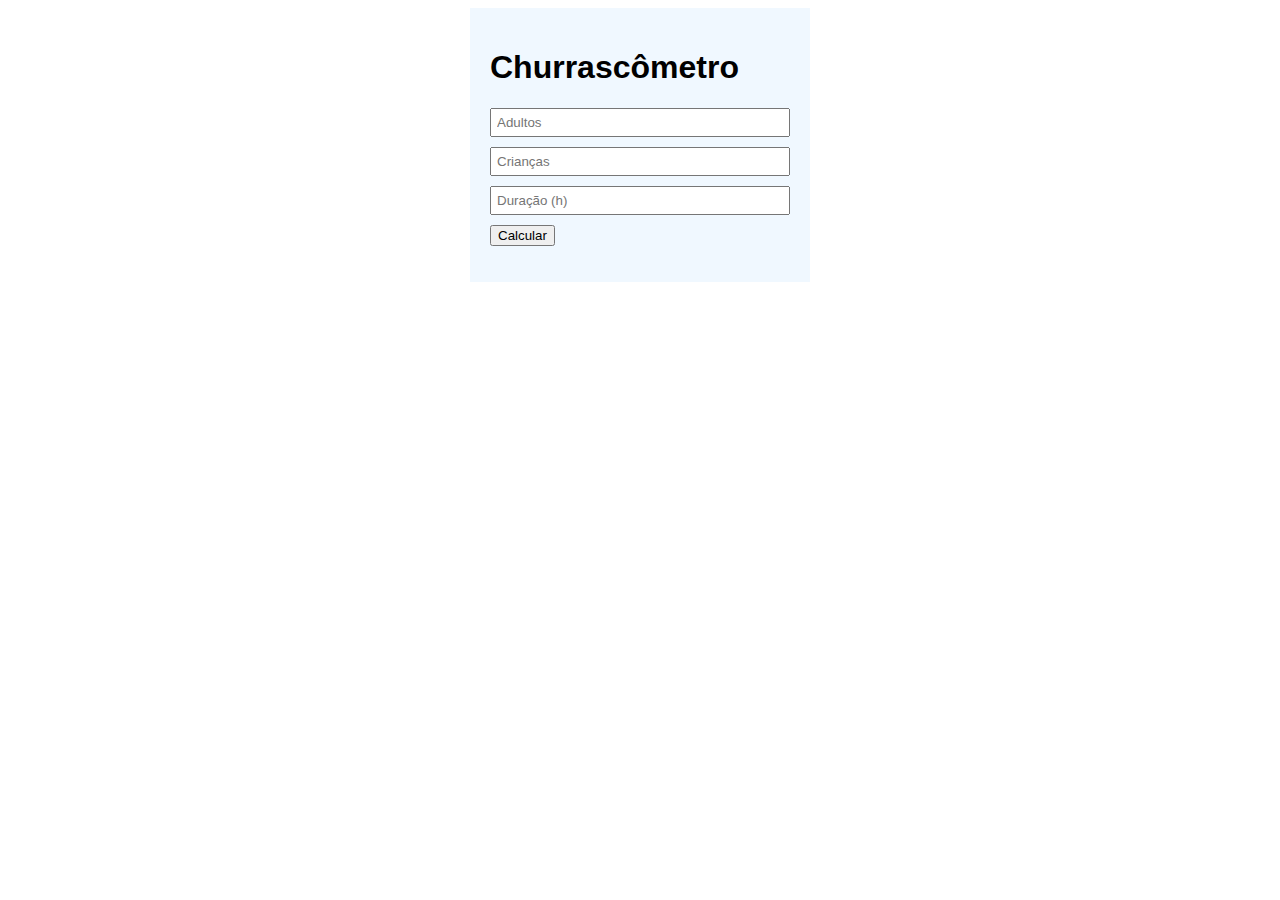
<file: Churrascometro/index.html>
<!DOCTYPE html>
<html lang="en">
<head>
    <meta charset="UTF-8">
    <meta name="viewport" content="width=device-width, initial-scale=1.0">
    <title>Document</title>

    <link href="style/style.css" rel="stylesheet">
</head>
<body>

    <script src="script.js"></script>

    <div id="container">
        <header>
          <h1 id="title">Churrascômetro</h1>
        </header>

         <main>
             <div id="content">
                <input type="number" name="adult" placeholder="Adultos" class="inputs" id="adults">
                <input type="number" name="kid" placeholder="Crianças" class="inputs" id="kids">
                <input type="number" name="time" placeholder="Duração (h)" class="inputs" id="duration">
            </div>
                <input type="submit" name="calcular" value="Calcular" onclick="calculate()">
            <div>
                <p id="resultA"></p>
                <p id="resultC"></p>
                <p id="resultB"></p>
            </div>    
        </main>
    </div>   
    
</body>
</html>
</file>
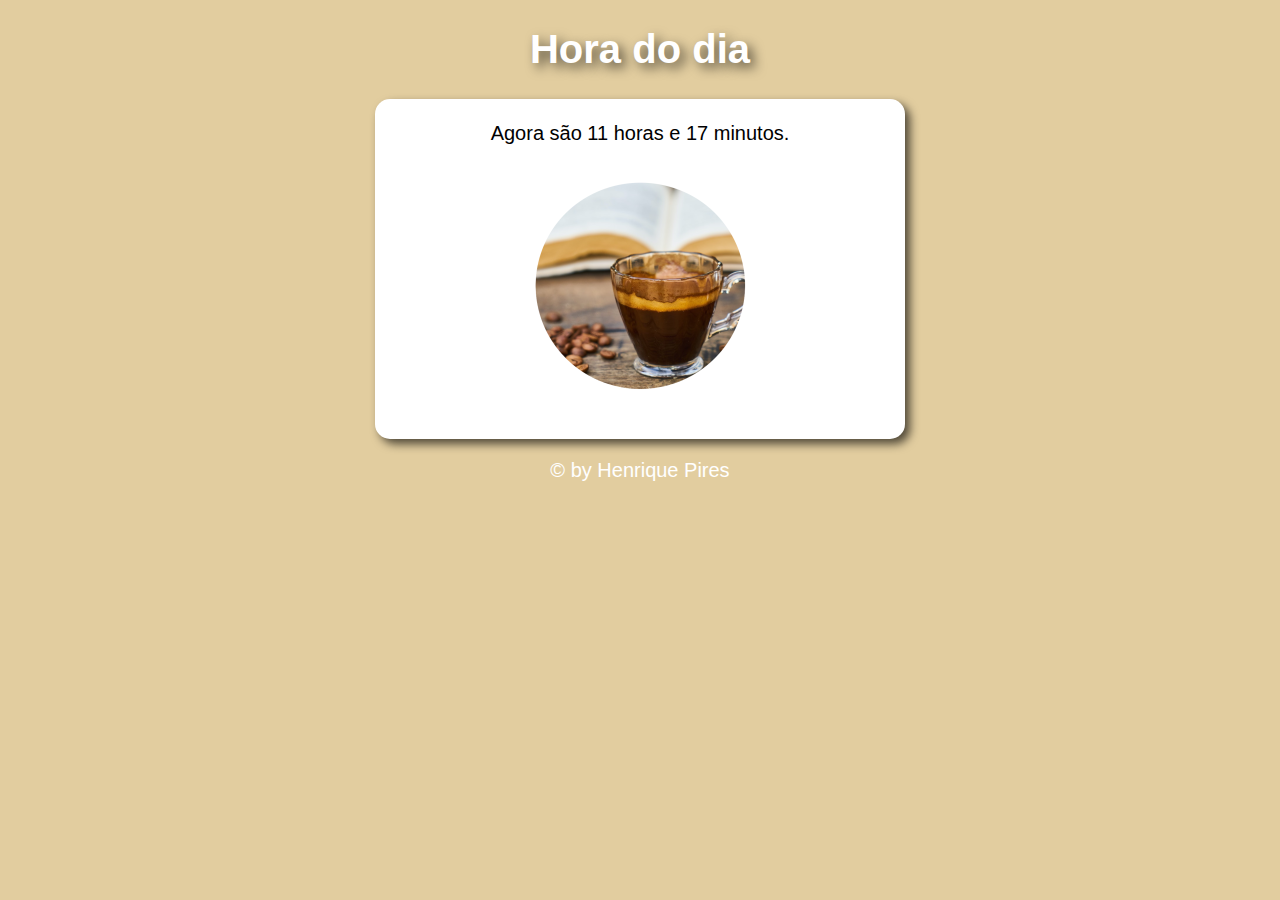
<file: HoraDoDia/index.html>
<!DOCTYPE html>
<html lang="en">
<head>
    <meta charset="UTF-8">
    <meta name="viewport" content="width=device-width, initial-scale=1.0">
    <title>Document</title>
    <link href="style.css" rel="stylesheet">
</head>
<body onload = "load()">
    <header>
        <h1>Hora do dia</h1>

    </header>
    <section>
        <div id="msg">
            Aqui vai aparecer a mensagem...
        </div>
        <div id="foto">
           <img id="imagem" src="./imgs/manha.png">
        </div>
    </section>
    <footer>
        <p>&copy; by Henrique Pires</p>
    </footer>
    <script src="script.js"></script>
</body>
</html>
</file>
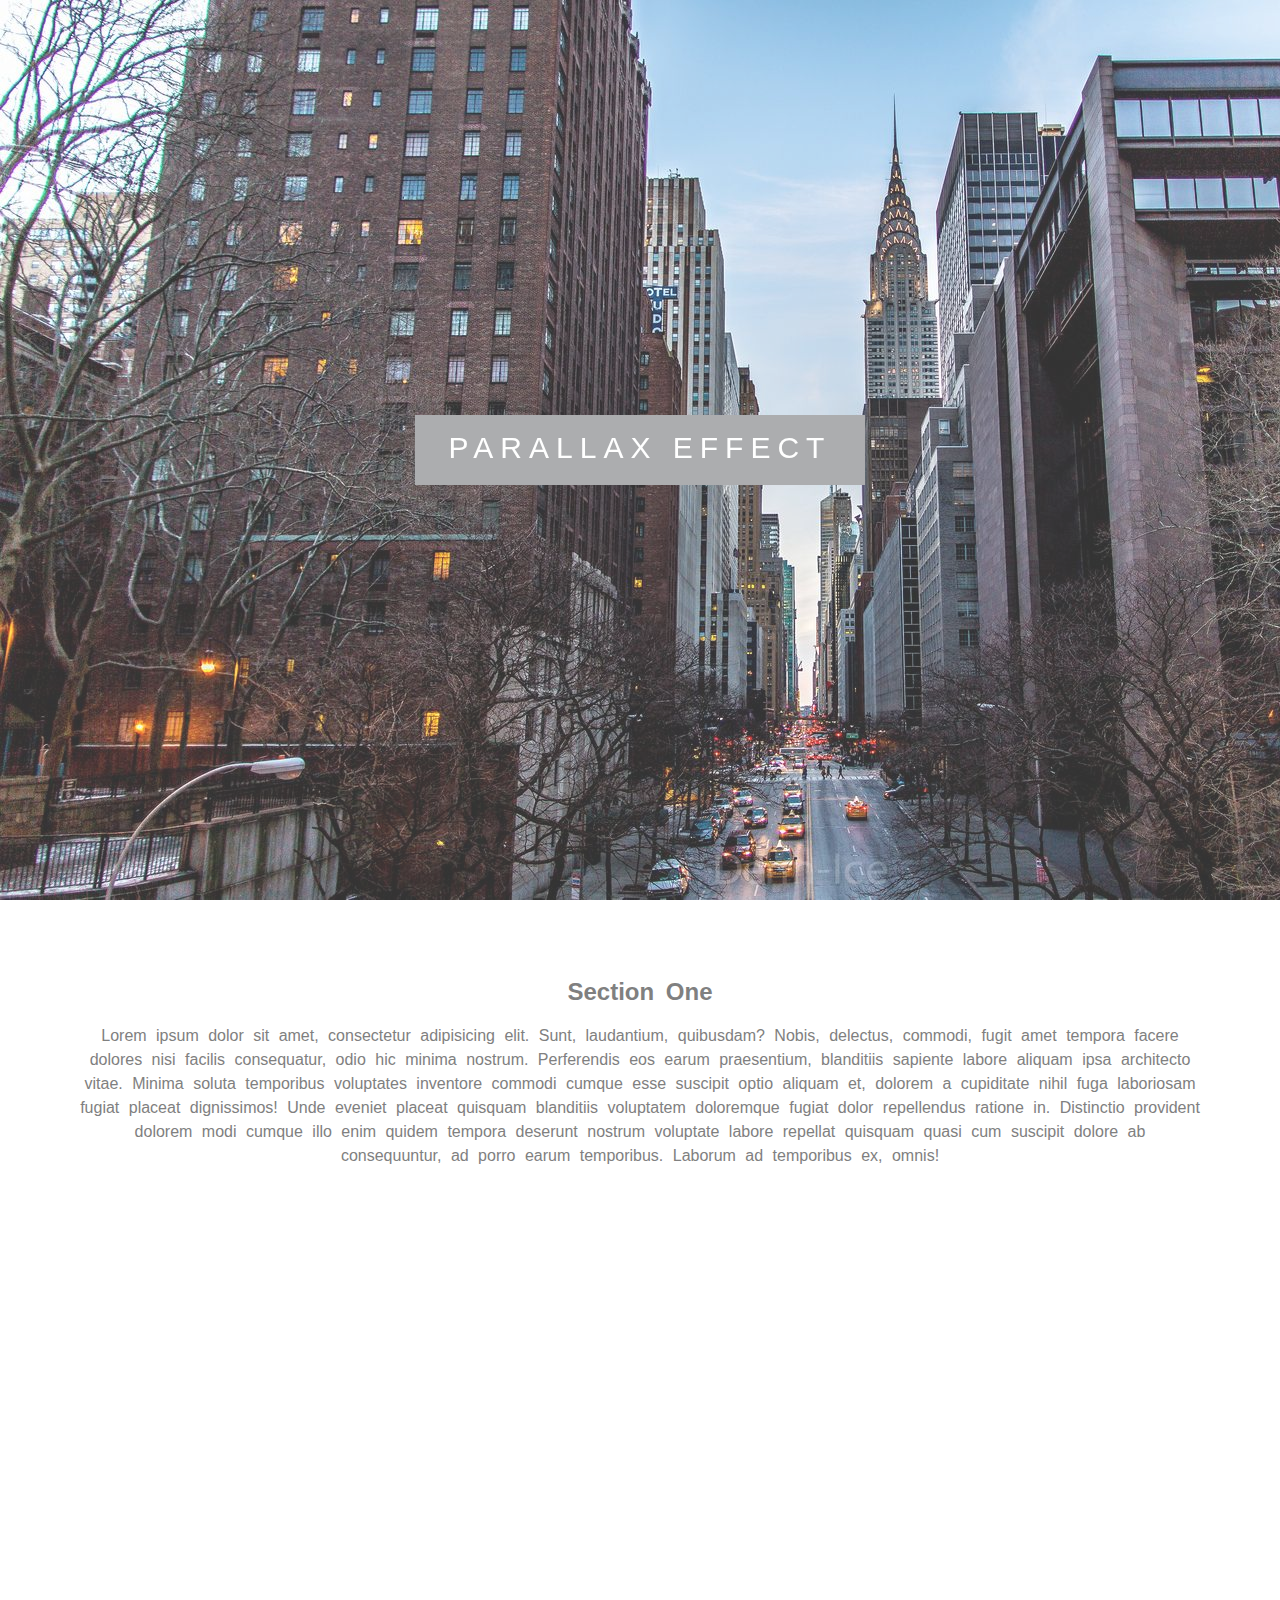
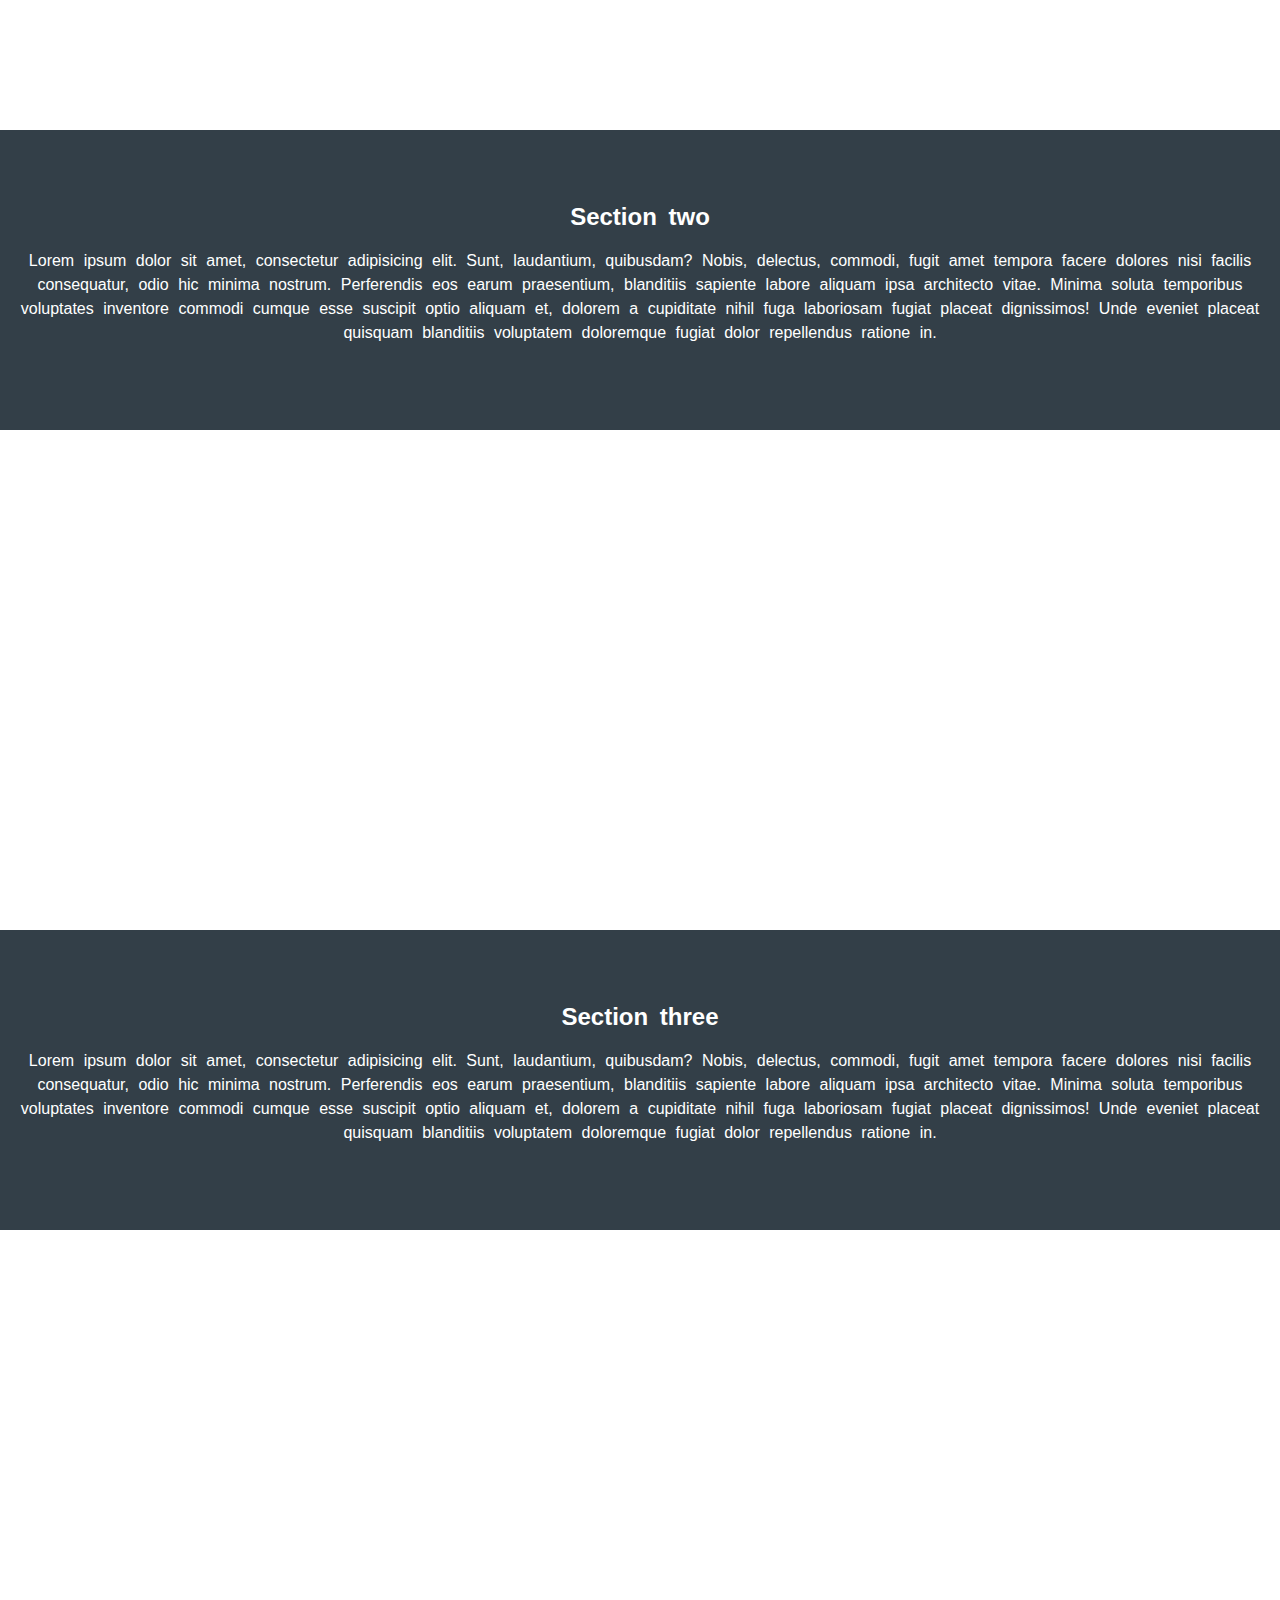
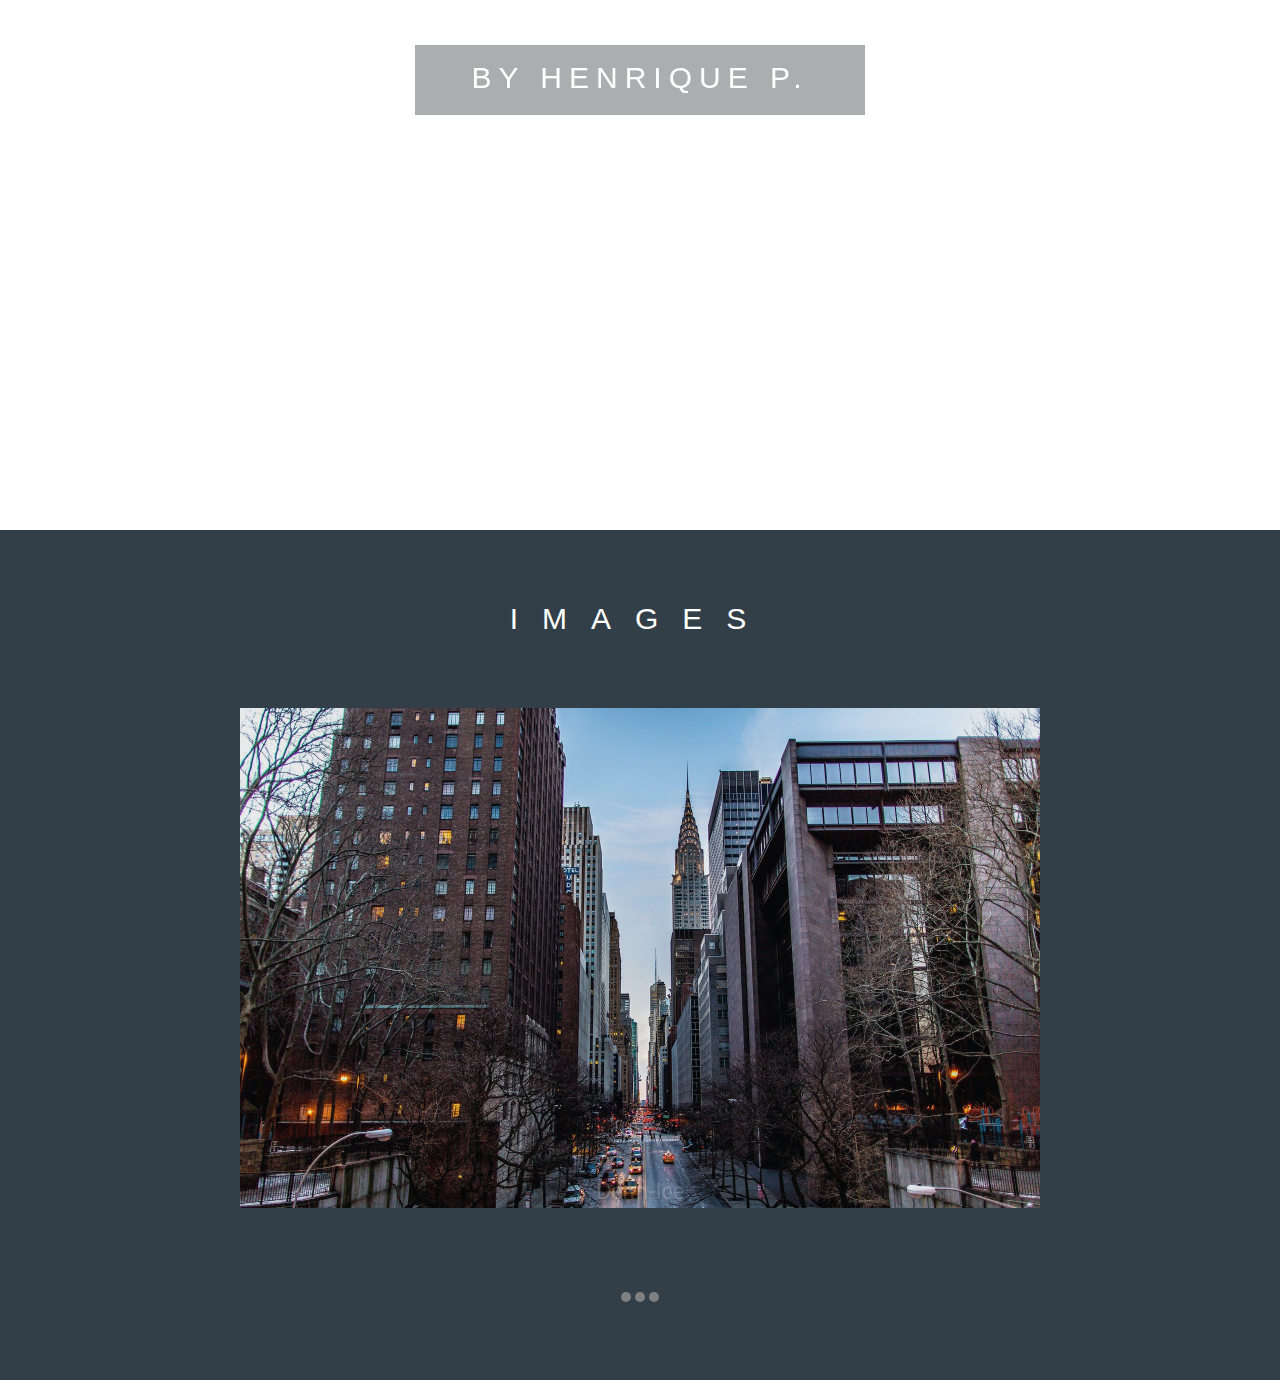
<file: parallaxeffect/index.html>
<!DOCTYPE html>
<html>
    <head>
        <title>Parallax Website Clone</title>
        <meta charset="utf-8">
        <link href="style.css" rel="stylesheet">
    </head>
    <body>
        <div class="container1">
            <div class="box1">
                <p>PARALLAX EFFECT</p>
            </div>
        </div>
        <div class="section1">
            <h2>Section One</h2>
            <p>Lorem ipsum dolor sit amet, consectetur adipisicing elit. 
                Sunt, laudantium, quibusdam? Nobis, delectus, commodi, fugit amet tempora facere dolores nisi facilis consequatur, odio hic minima nostrum. 
                Perferendis eos earum praesentium, blanditiis sapiente labore aliquam ipsa architecto vitae.
                 Minima soluta temporibus voluptates inventore commodi cumque esse suscipit optio aliquam et, dolorem a cupiditate nihil fuga laboriosam fugiat placeat dignissimos! Unde eveniet placeat quisquam blanditiis voluptatem doloremque fugiat dolor repellendus ratione in. 
                 Distinctio provident dolorem modi cumque illo enim quidem tempora deserunt nostrum voluptate labore repellat quisquam quasi cum suscipit dolore ab consequuntur, ad porro earum temporibus. Laborum ad temporibus ex, omnis!
            </p>
        </div>
        <div class="container2">
            <div class="box2">
                <p>IMAGE TWO</p>
            </div>
        </div>
        <div class="section2">
              <div class="text2">
                <h2>Section two</h2>
                <p>Lorem ipsum dolor sit amet, consectetur adipisicing elit. Sunt, laudantium, quibusdam? Nobis, delectus, commodi, fugit amet tempora facere dolores nisi facilis consequatur, odio hic minima nostrum. Perferendis eos earum praesentium, blanditiis sapiente labore aliquam ipsa architecto vitae. 
                    Minima soluta temporibus voluptates inventore commodi cumque esse suscipit optio aliquam et, dolorem a cupiditate nihil fuga laboriosam fugiat placeat dignissimos!
                     Unde eveniet placeat quisquam blanditiis voluptatem doloremque fugiat dolor repellendus ratione in.
                </p>
            </div>  
        </div>
        <div class="container3">
            <div class="box3">
                <p>IMAGE THREE</p>
            </div>
        </div>
        <div class="section2">
            <div class="text2">
                <h2>Section three</h2>
                <p>Lorem ipsum dolor sit amet, consectetur adipisicing elit. Sunt, laudantium, quibusdam? Nobis, delectus, commodi, fugit amet tempora facere dolores nisi facilis consequatur, odio hic minima nostrum.
                     Perferendis eos earum praesentium, blanditiis sapiente labore aliquam ipsa architecto vitae. 
                     Minima soluta temporibus voluptates inventore commodi cumque esse suscipit optio aliquam et, dolorem a cupiditate nihil fuga laboriosam fugiat placeat dignissimos! 
                     Unde eveniet placeat quisquam blanditiis voluptatem doloremque fugiat dolor repellendus ratione in.
            </p>
            </div>
        </div>
        <div class="container1">
            <div class="box1">
                <p>BY HENRIQUE P.</p>
            </div>
        </div>

        <div class="background-container">
            <br><br><br><br>
            <p id="pre-slider">IMAGES</p><br><br><br><br>
            <div class="slider-container">
                <span id="slider-image-1"></span>
                <span id="slider-image-2"></span>
                <span id="slider-image-3"></span>
                <div class="image-container">
                    <img src="./assets/68bfc6a08b80fe11600a1ed799cb08d8.jpg" class="slider-image" width="800px" height="500px">
                    <img src="./assets/4209803.jpg" class="slider-image" width="800px" height="500px">
                    <img src="./assets/NYC+Hotels+Best+Views.jpg" class="slider-image" width="800px" height="500px">
                </div>
                <div class="button-container">
                    <a href="#slider-image-1" class="slider-button"></a>
                    <a href="#slider-image-2" class="slider-button"></a>
                    <a href="#slider-image-3" class="slider-button"></a>
                </div>
            </div>
        </div>
    </body>
</html>
</file>
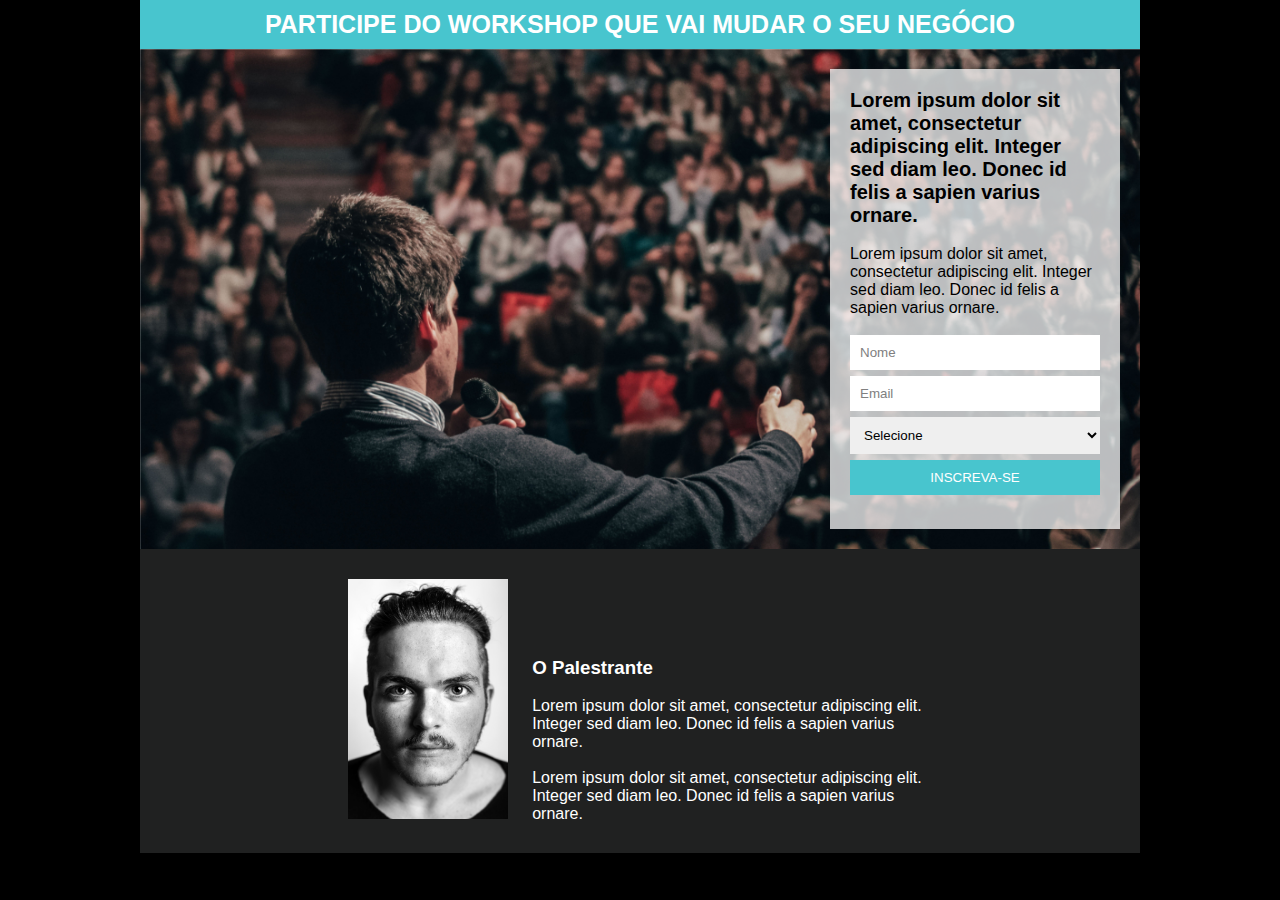
<file: ProjetoPáginaDeCaptura/index.html>
<!DOCTYPE html>
<html>
<head>
    <meta charset="utf-8" >
    <link href="style.css" rel="stylesheet">
    <title>Página de captura</title>
</head>
<body>
    <div class="container">
       <header>
            <h1 class="title">PARTICIPE DO WORKSHOP QUE VAI MUDAR O SEU NEGÓCIO</h1>
       </header>
       <section>
           <div class="form-Container">
               <h2 class="first-text-content">Lorem ipsum dolor sit amet, consectetur adipiscing elit. Integer sed diam leo. Donec id felis a sapien varius ornare.</h2><br>
               <p>Lorem ipsum dolor sit amet, consectetur adipiscing elit. Integer sed diam leo. Donec id felis a sapien varius ornare. </p><br>
               <form>
                   <input id="nome" name="nome" type="text" value="Nome">
                   <input id="email" name="email" type="email" value="Email">
                   <select name="states" class="states">
                       <option selected>Selecione</option>
                       <option value="rs">Rio Grande do Sul</option>
                       <option value="sc">Santa Catarina</option>
                       <option value="pr">Paraná</option>
                       <option value="sp">São Paulo</option>
                   </select>
                   <input id="submit" name="submit" type="submit" value="INSCREVA-SE">
               </form>   
           </div>
       </section>
    </div>
    <footer>
        <img class="picture" src="./images/face.jpg" width="160px">
         <div class="description">
             <h3>O Palestrante</h3><br>
             <p>Lorem ipsum dolor sit amet, consectetur adipiscing elit. Integer sed diam leo. Donec id felis a sapien varius ornare.</p><br>
             <p>Lorem ipsum dolor sit amet, consectetur adipiscing elit. Integer sed diam leo. Donec id felis a sapien varius ornare.</p>
         </div>
    </footer>
</body>
</html>
</file>
<file: Churrascometro/style/style.css>
#container{
    font-family: Arial, Helvetica, sans-serif;
    padding: 20px;
    max-width: 300px;
    background-color: aliceblue;
    margin: auto;
}

.inputs{
    width: 100%;
    padding: 5px;
    margin: auto;
    margin-bottom: 10px;
    box-sizing: border-box;
}
</file>
<file: HoraDoDia/style.css>
body{
    background: rgb(108, 108, 255);
    font: normal 15pt Arial;
}

header{
    color: white;
    text-align: center;
    text-shadow: 5px 5px 12px rgba(0, 0, 0, 0.65);

}

section{
    background-color: white;
    border-radius: 15px;
    padding: 15px;
    width: 500px;
    margin: auto; 
    box-shadow: 5px 5px 10px rgba(0, 0, 0, 0.65);
}

footer{
    color: white;
    text-align: center;
}

div{
    text-align: center;
    padding: 8px;
}
</file>
<file: parallaxeffect/style.css>
body{
    margin: 0;
    padding: 0;
    font-family: "Lato", sans-serif;
}
p{
    margin: 16px;
}
.container1{
    width: 100%;
    height: 900px;
    position: relative;
    background-image: url(./assets/68bfc6a08b80fe11600a1ed799cb08d8.jpg);
    background-repeat: no-repeat;
    background-size: cover;
    background-attachment: fixed;
    filter: opacity(80%)
}
.container2{
    width: 100%;
    height: 500px;
    position: relative;
    background-image: url(./assets/4209803.jpg);
    background-repeat: no-repeat;
    background-size: cover;
    background-attachment: fixed;
    filter: opacity(80%)
}
.container3{
    width: 100%;
    height: 500px;
    position: relative;
    background-image: url(./assets/NYC+Hotels+Best+Views.jpg);
    background-repeat: no-repeat;
    background-size: cover;
    background-attachment: fixed;
    filter: opacity(80%)
}
.section1{
    width: 90%;
    height: 250px;
    margin: auto;
    margin-top: 80px;
    text-align: center;
    background-attachment: fixed;
    color: grey;
    word-spacing: 5px;
    line-height: 24px;
}
.section2{
    position: relative;
    width: 100%;
    height: 300px;
    background-color: #333F48;
}
.text2{
    position: absolute;
    width: 100%;
    height: 250px;
    margin: auto;
    margin-top: 55px;
    text-align: center;
    background-attachment: fixed;
    color: white;
    word-spacing: 5px;
    line-height: 24px;
}
.box1{
    color: white;
    font-size: 30px;
    position: absolute;
    width: 450px;
    height: 70px;
    text-align: center;
    margin-left: auto;
    margin-right: auto;
    top: 50%;
    left: 50%;
    transform: translate(-50%, -50%);
    background-color: #97999B;
    letter-spacing: 7px;
}
.box2{
    color: white;
    font-size: 30px;
    position: absolute;
    width: 360px;
    height: 70px;
    text-align: center;
    margin-left: auto;
    margin-right: auto;
    top: 50%;
    left: 50%;
    transform: translate(-50%, -50%);
    letter-spacing: 7px;
}

.box3{
    color: white;
    font-size: 30px;
    position: absolute;
    width: 400px;
    height: 70px;
    text-align: center;
    margin-left: auto;
    margin-right: auto;
    top: 50%;
    left: 50%;
    transform: translate(-50%, -50%);
    letter-spacing: 7px;
}
#pre-slider{
    text-align: center;
    font-size: 30px;
    margin: 0;
    color: white;
    letter-spacing: 24px;
}
.background-container{
    width: 100%;
    height: 850px;
    background-color: #333F48;
}
.slider-container{
    width: 800px;
    height: 600px;
    margin-left: auto;
    margin-right: auto;
    overflow: hidden;
    text-align: center;
    
}
.image-container{
    width: 2400px;
    height: 600px;
    position: relative;
    transition: left 2s;
    -webkit-transition: left 2s;
    -moz-transition: left 2s;
    -o-transition: left 2s;
    filter: opacity(90%);
   
}
.slider-image{
    float: left;
    margin: 0px;
    padding: 0px;
}
.button-container{
    top: -20px;
    position: relative;
}
.slider-button{
    display: inline-block;
    width: 10px;
    height: 10px;
    border-radius: 5px;
    background-color: grey;
}
#slider-image-1:target ~ .image-container{
    left: 0px;
}
#slider-image-2:target ~ .image-container{
    left: -800px;
}
#slider-image-3:target ~ .image-container{
    left: -1600px;
}
</file>
<file: ProjetoPáginaDeCaptura/style.css>
*{
    padding: 0;
    margin: 0;
}
body{
    font-family: Arial, Helvetica, sans-serif;
    background-color: black;
}
.container{
    max-width: 1000px;
    margin: auto;

}
section{
    padding: 20px;
    background-image: url("../ProjetoPáginaDeCaptura/images/people.jpg");
    background-repeat: no-repeat;
    background-size: cover;
    overflow: hidden;
}
header{
    background-color: #48c5ce;
    padding: 10px;
    text-align: center;
}
.title{
    font-size: 25px;
    color: white;
}
.form-Container{
    max-width: 250px;
    margin: auto;
    padding: 20px;
    height: 420px;
    color: black;
    background-color: #ffffffbb;
    float: right;
}

.first-text-content{
    font-size: 20px;
}
select, input{
    margin-bottom: 6px;
    width: 100%;
    box-sizing: border-box;
    padding: 10px;
    border: none;
}
#nome, #email{
    color: grey;
}
#submit{
    background-color: #48c5ce;
    color: white;
}
footer{
    margin: auto;
    max-width: 1000px;
    background-color: #202121;
    padding: 30px;
    padding-left: 0;
    padding-right: 0;
    text-align: center;
}
.picture{
    display: inline-block; 
}
.description{
    display: inline-block;
    color: white;
    max-width: 40%;
    margin-left: 20px;
    text-align: left;
}
</file>
